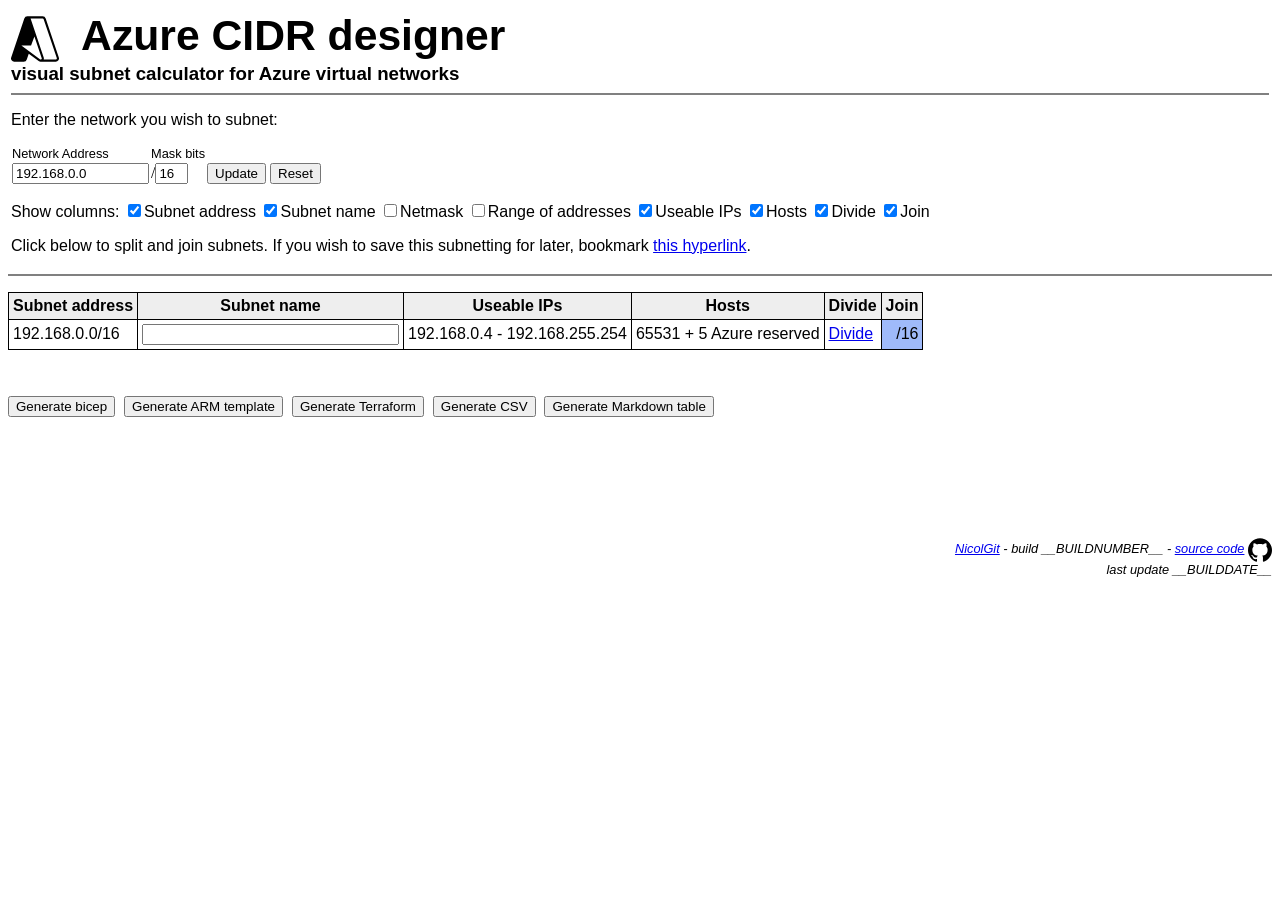
<file: src/index.html>
<html lang="en">
<meta name="viewport" content="width=device-width, initial-scale=1">
<head>
  <meta charset="utf-8">
  <script src="js/analytics.js"></script>
  <link rel="icon" type="image/png" href="favicon.png">
  <link rel="stylesheet" href="cidr.css">
  <script src="js/ipmath.js"></script>
  <script src="js/urlstate.js"></script>
  <script src="js/subnets.js"></script>
  <script src="js/cidr.js"></script>
  <title>Azure CIDR designer</title>
</head>
<body>

<table width="100%">
<tr valign=top>
<td>

<h1><img alt="Azure" class="imagealigned" height="48" width="48" src="icons/microsoftazure.svg"/>&nbsp;&nbsp;Azure CIDR designer</h1>
<h3>visual subnet calculator for Azure virtual networks</h3>
<hr noshade color="grey" size="2">


<p>Enter the network you wish to subnet:</p>

<form name="calc" onsubmit="updateNetwork(); return false;">

<table cellspacing="0">
<tr>
<td class="label">Network Address</td>
<td class="label">Mask bits</td>
</tr>
<tr>
<td><input title="network" type="text" name="network" size="15" maxlength="15" value="192.168.0.0"></td>
<td>/<input title="netbits" type="text" name="netbits" size="2" maxlength="2" value="16"></td>
<td><input type="submit" value="Update">
<input type="button" value="Reset" onclick="if (confirm('This will reset all subnet divisions you have made. Proceed?')) startOver();">
</td>
</tr>
</table>

<p>Show columns: 
<input type="checkbox" id="cb_subnet" checked onclick="toggleColumn(this)"><label for="cb_subnet">Subnet address</label>
<input type="checkbox" id="cb_name" checked onclick="toggleColumn(this)"><label for="cb_name">Subnet name</label>
<input type="checkbox" id="cb_netmask" onclick="toggleColumn(this)"><label for="cb_netmask">Netmask</label>
<input type="checkbox" id="cb_range" onclick="toggleColumn(this)"><label for="cb_range">Range of addresses</label>
<input type="checkbox" id="cb_useable" checked onclick="toggleColumn(this)"><label for="cb_useable">Useable IPs</label>
<input type="checkbox" id="cb_hosts" checked onclick="toggleColumn(this)"><label for="cb_hosts">Hosts</label>
<input type="checkbox" id="cb_divide" checked onclick="toggleColumn(this)"><label for="cb_divide">Divide</label>
<input type="checkbox" id="cb_join" checked onclick="toggleColumn(this)"><label for="cb_join">Join</label>
</p>
</form>

<p>
  Click below to split and join subnets.
  If you wish to save this subnetting for later, bookmark <a href="index.html" id="saveLink">this hyperlink</a>.
</p>

</td>
</tr>
</table>

<!-- Azure subnet names reserved for specific services, with their minimum subnet size.
     Source: Microsoft Learn documentation for VPN/ExpressRoute Gateway, Azure Firewall, Azure Bastion and Azure Route Server. -->
<datalist id="reservedSubnetNames">
<option value="GatewaySubnet" label="VPN/ExpressRoute gateway, min. /27">
<option value="AzureFirewallSubnet" label="min. /26">
<option value="AzureFirewallManagementSubnet" label="exactly /26">
<option value="AzureBastionSubnet" label="min. /26">
<option value="RouteServerSubnet" label="min. /26">
</datalist>

<hr noshade color="grey" size="2">

<table class="calc" cellspacing="0" cellpadding="4">
<thead>
<tr>
<th id="subnetHeader">Subnet address</th>
<th id="nameHeader">Subnet name</th>
<th id="netmaskHeader">Netmask</th>
<th id="rangeHeader">Range of addresses</th>
<th id="useableHeader">Useable IPs</th>
<th id="hostsHeader">Hosts</th>
<th id="divideHeader">Divide</th>
<th id="joinHeader">Join</th>
</tr>
</thead>
<tbody id="calcbody">
<!--tr>
<td>130.94.203.0/24</td>
<td>130.94.203.0 - 130.94.203.255</td>
<td>130.94.203.1 - 130.94.203.254 (254)</td>
<td>Divide</td>
</tr-->
</tbody>
</table>

<p><input type="button" value="Generate bicep" onclick="openBicep()">
<input type="button" value="Generate ARM template" onclick="openArm()">
<input type="button" value="Generate Terraform" onclick="openTerraform()">
<input type="button" value="Generate CSV" onclick="generateCsv()">
<input type="button" value="Generate Markdown table" onclick="generateMarkdownTable()"></p>

<br/>
<br/>

<p class="copyright">
<a href="https://github.com/nicolgit">NicolGit</a> - build __BUILDNUMBER__ - <a href="https://github.com/nicolgit/cidr-tool">source code</a> <a href="https://github.com/nicolgit/cidr-tool"><img alt="source on GitHub" class="imagealigned" height="24" width="24" src="icons/github.svg"  /></a>
<br/>last update __BUILDDATE__ 
</p>
</body>
</html>
</file>
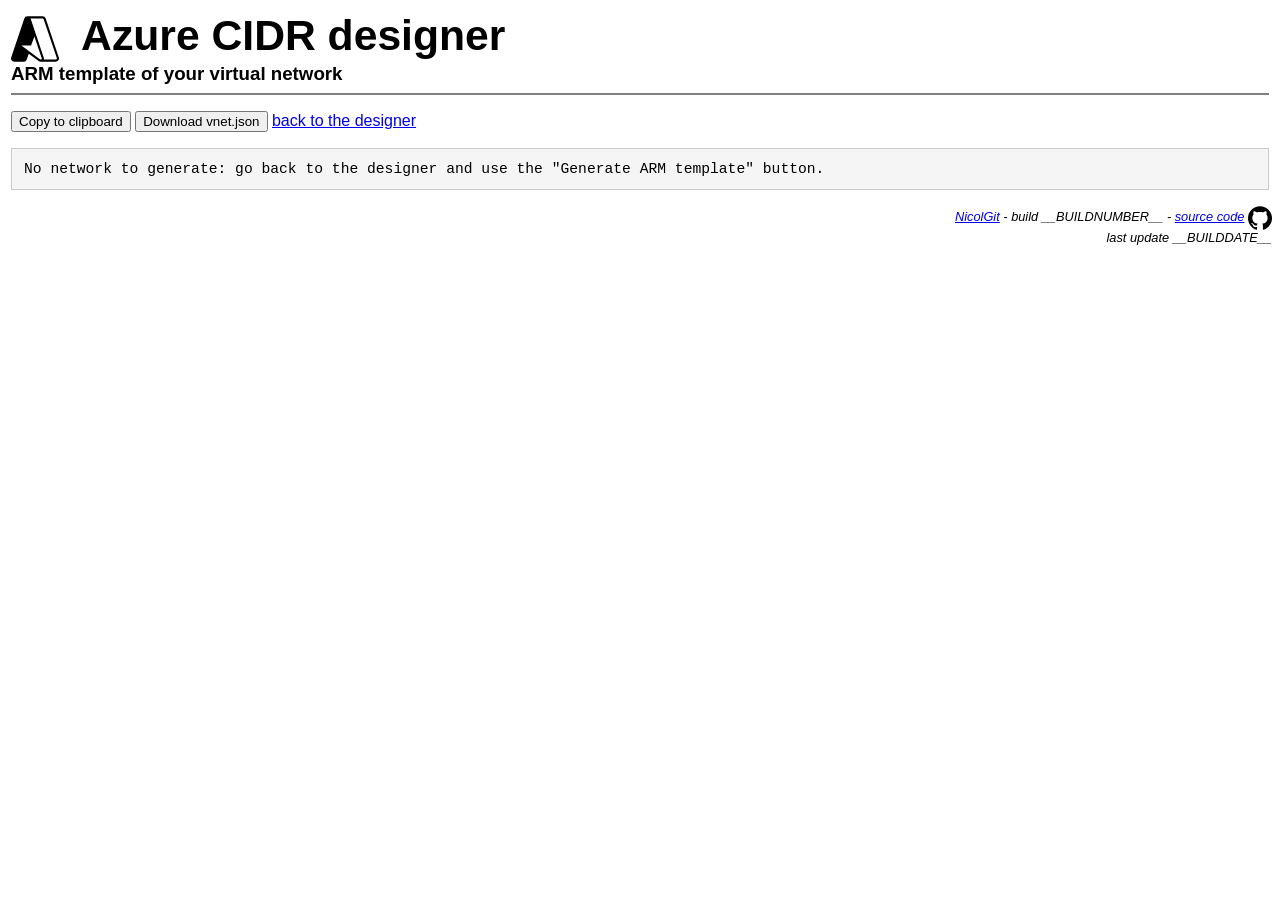
<file: src/arm.html>
<html lang="en">
<meta name="viewport" content="width=device-width, initial-scale=1">
<head>
  <meta charset="utf-8">
  <script src="js/analytics.js"></script>
  <link rel="icon" type="image/png" href="favicon.png">
  <link rel="stylesheet" href="cidr.css">
  <script src="js/ipmath.js"></script>
  <script src="js/urlstate.js"></script>
  <script src="js/subnets.js"></script>
  <script src="js/armgen.js"></script>
  <script src="js/arm.js"></script>
  <title>Azure CIDR designer - ARM template</title>
</head>
<body>

<table width="100%">
<tr valign=top>
<td>

<h1><img alt="Azure" class="imagealigned" height="48" width="48" src="icons/microsoftazure.svg"/>&nbsp;&nbsp;Azure CIDR designer</h1>
<h3>ARM template of your virtual network</h3>
<hr noshade color="grey" size="2">

<p>
  <input type="button" value="Copy to clipboard" onclick="copyArm()">
  <input type="button" value="Download vnet.json" onclick="downloadArm()">
  <a href="index.html" id="backLink">back to the designer</a>
</p>

<pre id="arm" class="template">loading...</pre>

</td>
</tr>
</table>

<p class="copyright">
<a href="https://github.com/nicolgit">NicolGit</a> - build __BUILDNUMBER__ - <a href="https://github.com/nicolgit/cidr-tool">source code</a> <a href="https://github.com/nicolgit/cidr-tool"><img alt="source on GitHub" class="imagealigned" height="24" width="24" src="icons/github.svg"  /></a>
<br/>last update __BUILDDATE__ 
</p>
</body>
</html>
</file>
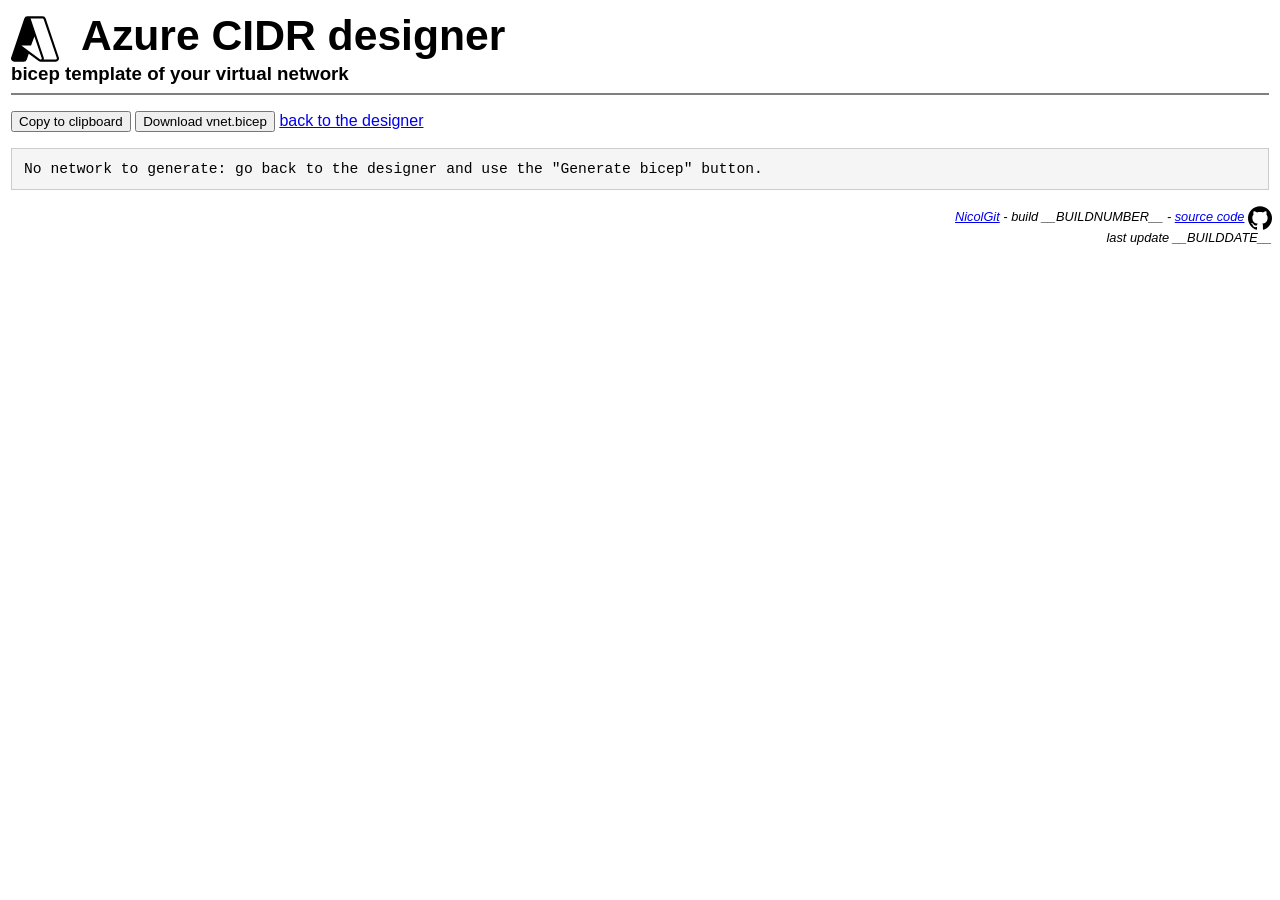
<file: src/bicep.html>
<html lang="en">
<meta name="viewport" content="width=device-width, initial-scale=1">
<head>
  <meta charset="utf-8">
  <script src="js/analytics.js"></script>
  <link rel="icon" type="image/png" href="favicon.png">
  <link rel="stylesheet" href="cidr.css">
  <script src="js/ipmath.js"></script>
  <script src="js/urlstate.js"></script>
  <script src="js/subnets.js"></script>
  <script src="js/bicepgen.js"></script>
  <script src="js/bicep.js"></script>
  <title>Azure CIDR designer - bicep</title>
</head>
<body>

<table width="100%">
<tr valign=top>
<td>

<h1><img alt="Azure" class="imagealigned" height="48" width="48" src="icons/microsoftazure.svg"/>&nbsp;&nbsp;Azure CIDR designer</h1>
<h3>bicep template of your virtual network</h3>
<hr noshade color="grey" size="2">

<p>
  <input type="button" value="Copy to clipboard" onclick="copyBicep()">
  <input type="button" value="Download vnet.bicep" onclick="downloadBicep()">
  <a href="index.html" id="backLink">back to the designer</a>
</p>

<pre id="bicep" class="template">loading...</pre>

</td>
</tr>
</table>

<p class="copyright">
<a href="https://github.com/nicolgit">NicolGit</a> - build __BUILDNUMBER__ - <a href="https://github.com/nicolgit/cidr-tool">source code</a> <a href="https://github.com/nicolgit/cidr-tool"><img alt="source on GitHub" class="imagealigned" height="24" width="24" src="icons/github.svg"  /></a>
<br/>last update __BUILDDATE__ 
</p>
</body>
</html>
</file>
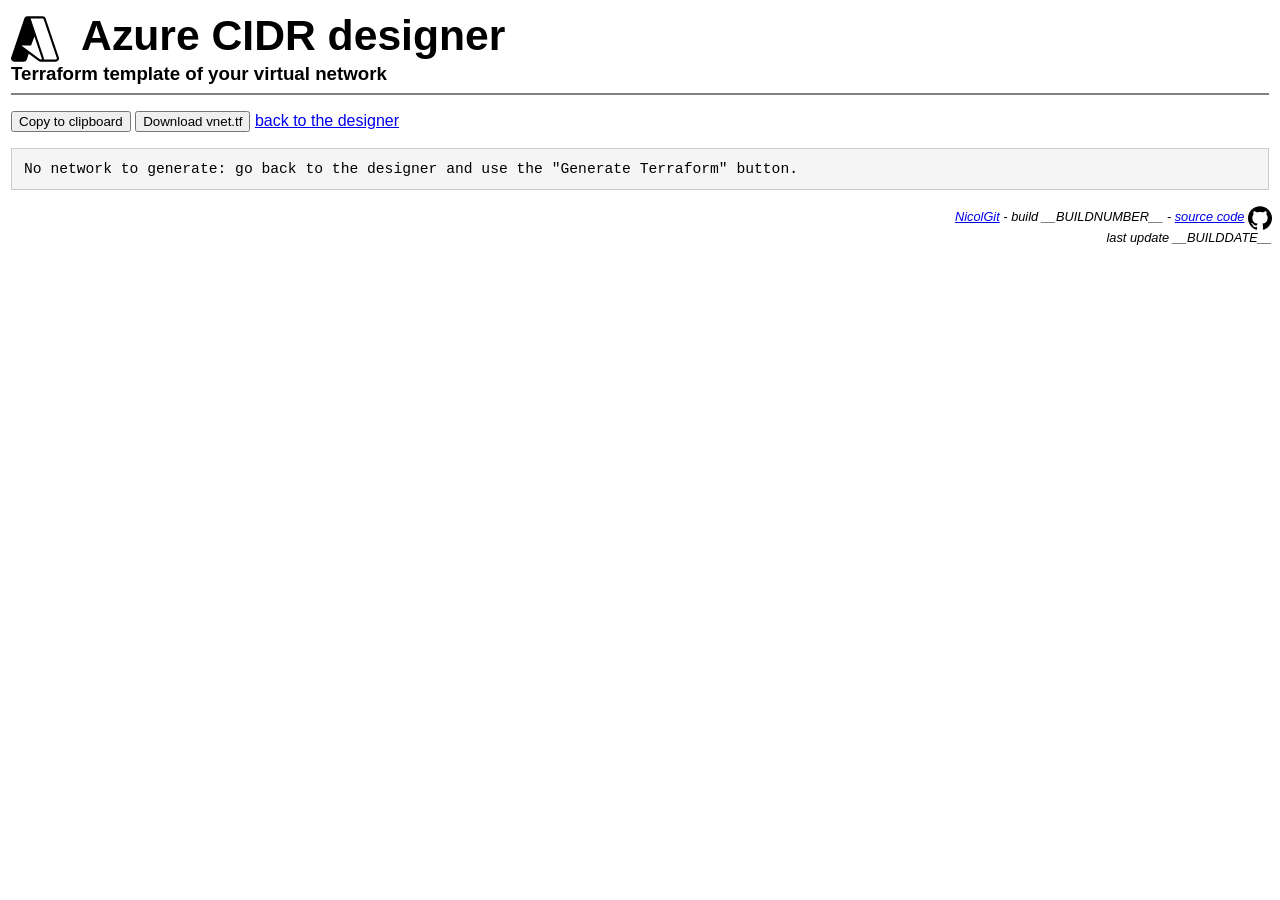
<file: src/terraform.html>
<html lang="en">
<meta name="viewport" content="width=device-width, initial-scale=1">
<head>
  <meta charset="utf-8">
  <script src="js/analytics.js"></script>
  <link rel="icon" type="image/png" href="favicon.png">
  <link rel="stylesheet" href="cidr.css">
  <script src="js/ipmath.js"></script>
  <script src="js/urlstate.js"></script>
  <script src="js/subnets.js"></script>
  <script src="js/terraformgen.js"></script>
  <script src="js/terraform.js"></script>
  <title>Azure CIDR designer - Terraform</title>
</head>
<body>

<table width="100%">
<tr valign=top>
<td>

<h1><img alt="Azure" class="imagealigned" height="48" width="48" src="icons/microsoftazure.svg"/>&nbsp;&nbsp;Azure CIDR designer</h1>
<h3>Terraform template of your virtual network</h3>
<hr noshade color="grey" size="2">

<p>
  <input type="button" value="Copy to clipboard" onclick="copyTerraform()">
  <input type="button" value="Download vnet.tf" onclick="downloadTerraform()">
  <a href="index.html" id="backLink">back to the designer</a>
</p>

<pre id="terraform" class="template">loading...</pre>

</td>
</tr>
</table>

<p class="copyright">
<a href="https://github.com/nicolgit">NicolGit</a> - build __BUILDNUMBER__ - <a href="https://github.com/nicolgit/cidr-tool">source code</a> <a href="https://github.com/nicolgit/cidr-tool"><img alt="source on GitHub" class="imagealigned" height="24" width="24" src="icons/github.svg"  /></a>
<br/>last update __BUILDDATE__ 
</p>
</body>
</html>
</file>
<file: src/cidr.css>
H1		{
  font-family: 'Gill Sans', 'Gill Sans MT', Calibri, 'Trebuchet MS', sans-serif, Verdana, sans-serif;
  font-size: 32pt;
  margin: 0px;
}

H2		{
  font-family: 'Gill Sans', 'Gill Sans MT', Calibri, 'Trebuchet MS', sans-serif, Verdana, sans-serif;
  margin: 0px;
}

H3		{
  font-family: 'Gill Sans', 'Gill Sans MT', Calibri, 'Trebuchet MS', sans-serif, Verdana, sans-serif;
margin: 0px;  
}
BODY		{
  font-family: A'Gill Sans', 'Gill Sans MT', Calibri, 'Trebuchet MS', sans-serif, Verdana, sans-serif;
  font-size: 24pt;
}

P		{
  font-family: 'Gill Sans', 'Gill Sans MT', Calibri, 'Trebuchet MS', sans-serif, Verdana, sans-serif;
}

.label {
  font-family: 'Gill Sans', 'Gill Sans MT', Calibri, 'Trebuchet MS', sans-serif, Verdana, sans-serif;
  font-size: 80%;
}

.copyright {
  text-align: right;
  font-style: italic;
  font-size: 40%;
}

.imagealigned {
  vertical-align: middle;
}

.calc {
  font-family: 'Gill Sans', 'Gill Sans MT', Calibri, 'Trebuchet MS', sans-serif, Verdana, sans-serif;
  border-collapse: collapse; 
}

.calc td, .calc th {
 border: 1px solid black;
}

.calc thead {
  font-weight: bold;
  background-color: #eeeeee;
}

.disabledAction {
 color: #dddddd;
}

.maskSpan {
  background-color: #9fbafa;
  text-align: right;
}
.maskSpanJoinable {
  background-color: #ffb06f;
  text-align: right;
 cursor: pointer;
}

.maskSpanRotate {
 filter:progid:DXImageTransform.Microsoft.BasicImage(rotation=1);
 background-color:green;
}

.template {
  font-family: Consolas, 'Courier New', monospace;
  font-size: 11pt;
  background-color: #f5f5f5;
  border: 1px solid #cccccc;
  padding: 12px;
  overflow-x: auto;
}
</file>
